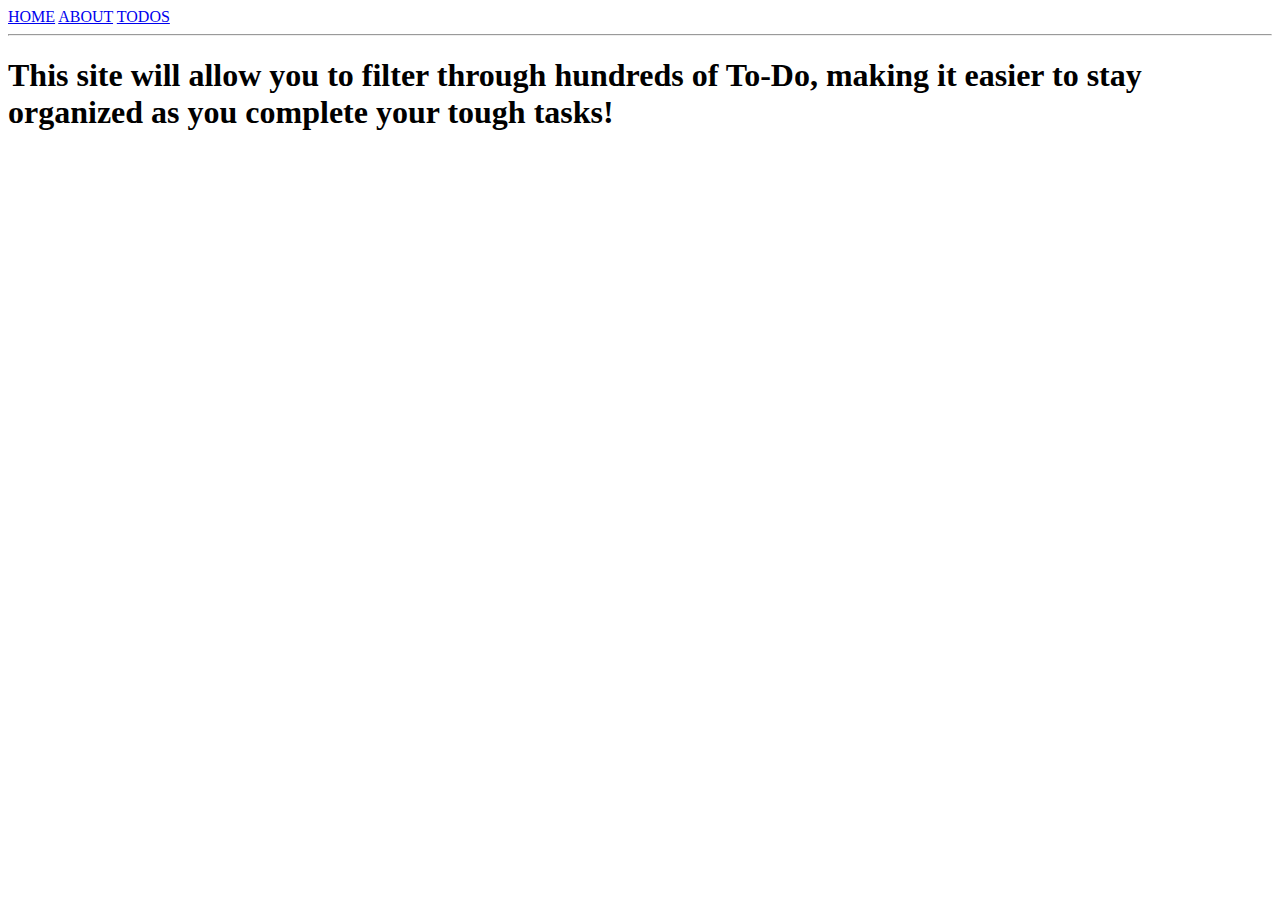
<file: src/main/resources/public/about.html>
<!DOCTYPE html>
<html>
<head lang="en">
    <meta charset="UTF-8">
    <title>about</title>
</head>
<body>

<a href="/index">HOME</a>
<a href="/about">ABOUT</a>
<a href="/todos">TODOS</a>
<hr>

    <h1>This site will allow you to filter through hundreds of To-Do, making it easier to stay
    organized as you complete your tough tasks!</h1>
</body>
</html>
</file>
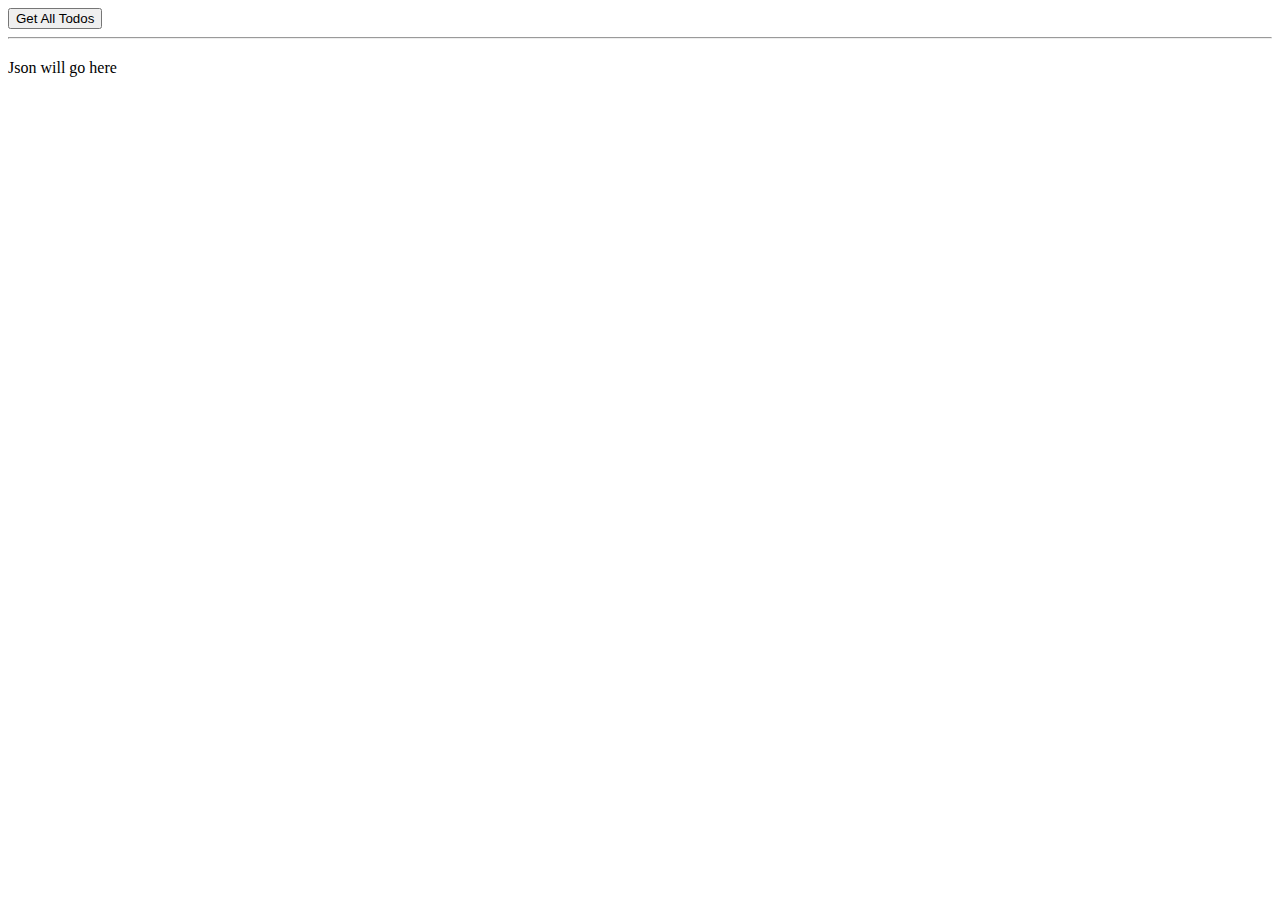
<file: src/main/resources/public/todo.html>
<!DOCTYPE html>
<html lang="en">
<head>
    <meta charset="UTF-8">
    <title>Our Todo Page!</title>
    <script type="text/javascript" src="javascript/todo.js"> </script>
</head>
<body>

    <button type="button" id="getAllTodos">Get All Todos</button>

    <hr/>

    <div id="jsonDump" style="margin-top:20px"> Json will go here</div>


</body>
</html>
</file>
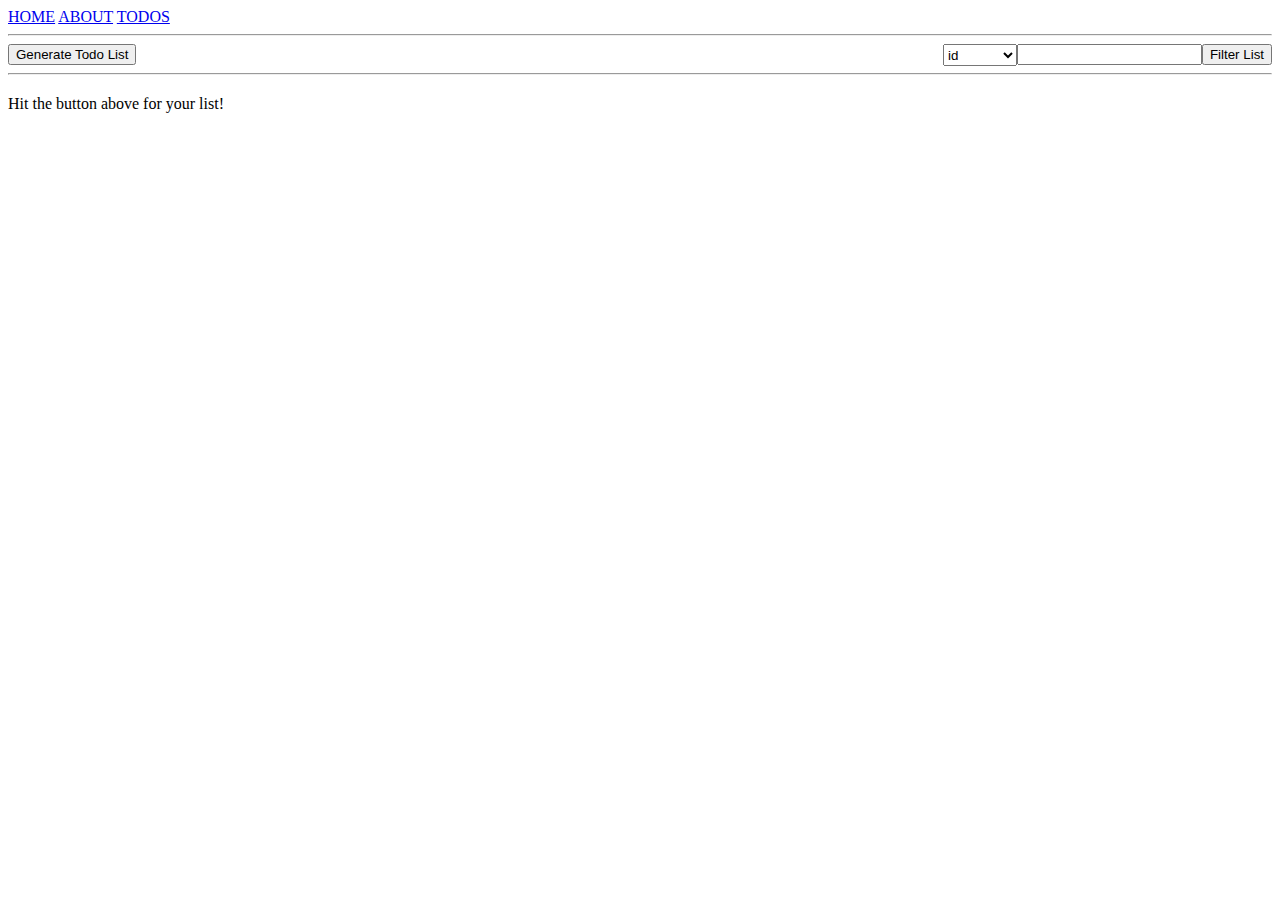
<file: src/main/resources/public/todos.html>
<!DOCTYPE html>
<html lang="en">
<head>
    <meta charset="UTF-8">
    <title>Our Todo Page!</title>

    <link rel="stylesheet" type="text/css" href="css/main.css">
    <script type="text/javascript" src="javascript/todo.js"> </script>
</head>
<body>

<a href="/index">HOME</a>
<a href="/about">ABOUT</a>
<a href="/todos">TODOS</a>
<hr>

    <button type="button" id="getAllTodos">Generate Todo List</button>

    <button class="rightCorner" type="button" onclick="filterList()">Filter List</button>
    <input class="rightCorner" type = "text" id="redirect">

    <select class="myDropdown" id="options">
        <option value="id">id</option>
        <option value="owner">owner</option>
        <option value="limit">limit</option>
        <option value="status">status</option>
        <option value="contains">contains</option>
        <option value="category">category</option>
    </select>

    <hr/>

    <div id="jsonDump" style="margin-top:20px">Hit the button above for your list!</div>


</body>
</html>
</file>
<file: src/main/resources/public/css/main.css>
img {
    width: 50%;
    display: block;
    margin-left: auto;
    margin-right: auto;
}

.blockCenter {
    display: block;
    margin-left: auto;
    margin-right: auto;
    padding: 10px;
}

select.myDropdown{
    height: 22px;
    float: right;
}

.rightCorner{
    float: right;
}
</file>
